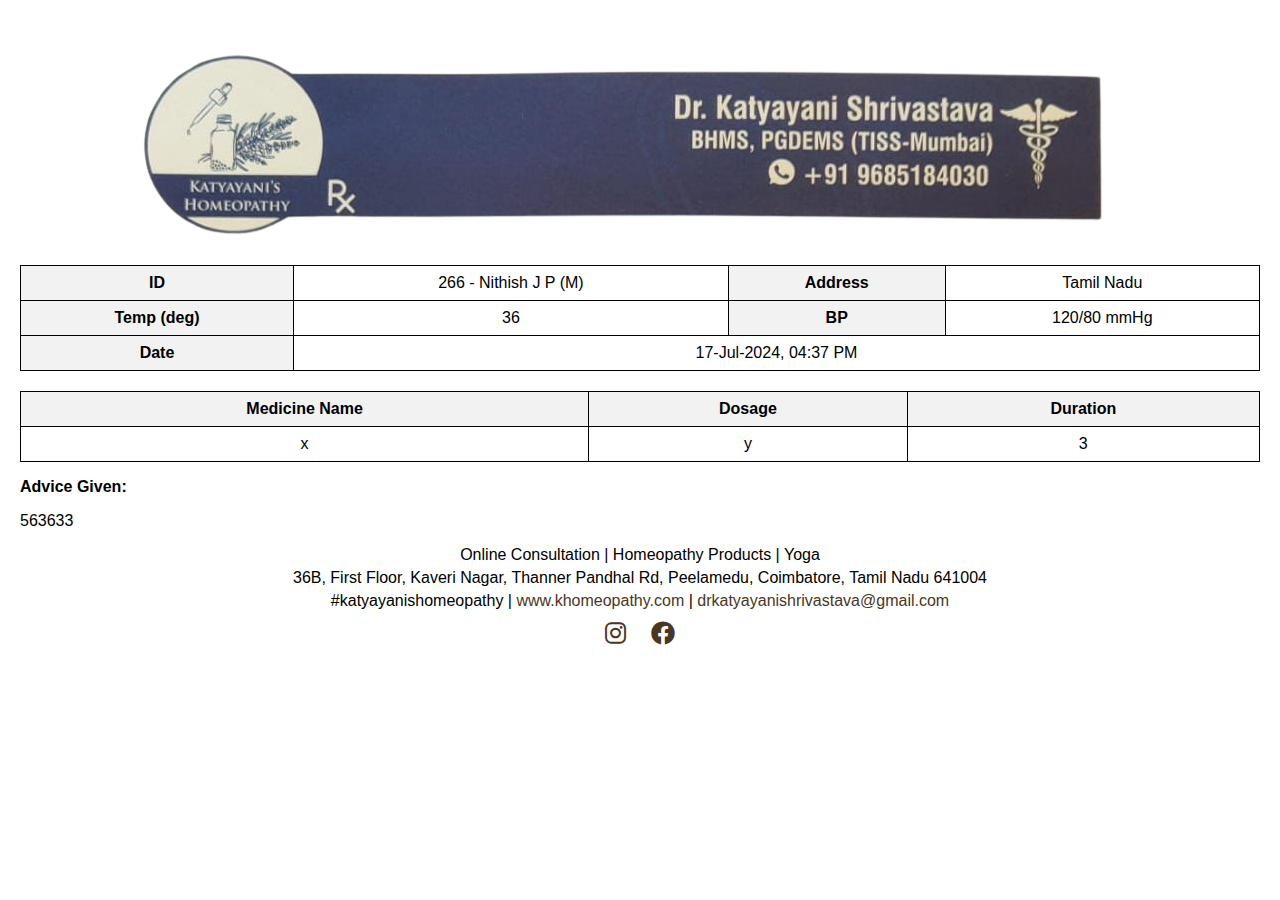
<file: prescription.html>
<!DOCTYPE html>
<html lang="en">
<head>
    <meta charset="UTF-8">
    <title>Prescription</title>
    <style>
        body {
            font-family: Arial, sans-serif;
            margin: 20px;
        }
        .header, .footer {
            text-align: center;
            margin-bottom: 20px;
        }
        .details, .medicines {
            width: 100%;
            margin: 0 auto;
            border-collapse: collapse;
        }
        .details th, .details td, .medicines th, .medicines td {
            border: 1px solid black;
            padding: 8px;
            text-align: center;
        }
        .details th, .medicines th {
            background-color: #f2f2f2;
        }
        .medicines {
            margin-top: 20px;
        }
        .footer p {
            margin: 5px 0;
        }
        .footer a {
            color: #4A3625;
            text-decoration: none;
        }
        .footer .social-icons {
            margin-top: 10px;
        }
        .footer .social-icons a {
            margin: 0 10px;
            color: #4A3625;
            font-size: 1.5em;
        }
    </style>
    <link rel="stylesheet" href="https://cdnjs.cloudflare.com/ajax/libs/font-awesome/6.0.0-beta3/css/all.min.css">
</head>
<body>
    <div class="header">
        <img src="static/images/header.png" alt="Header Image">
    </div>
    <table class="details">
        <tr>
            <th>ID</th>
            <td>266 - Nithish J P (M)</td>
            <th>Address</th>
            <td>Tamil Nadu</td>
        </tr>
        <tr>
            <th>Temp (deg)</th>
            <td>36</td>
            <th>BP</th>
            <td>120/80 mmHg</td>
        </tr>
        <tr>
            <th>Date</th>
            <td colspan="3">17-Jul-2024, 04:37 PM</td>
        </tr>
    </table>
    <table class="medicines">
        <tr>
            <th>Medicine Name</th>
            <th>Dosage</th>
            <th>Duration</th>
        </tr>
        
        <tr>
            <td>x</td>
            <td>y</td>
            <td>3</td>
        </tr>
        
    </table>
    <p><strong>Advice Given:</strong></p>
    <p>563633</p>
    <div class="footer">
        <p>Online Consultation | Homeopathy Products | Yoga</p>
        <p>36B, First Floor, Kaveri Nagar, Thanner Pandhal Rd, Peelamedu, Coimbatore, Tamil Nadu 641004</p>
        <p>#katyayanishomeopathy | <a href="http://www.khomeopathy.com" target="_blank">www.khomeopathy.com</a> | <a href="mailto:drkatyayanishrivastava@gmail.com">drkatyayanishrivastava@gmail.com</a></p>
        <div class="social-icons">
            <a href="https://instagram.com" target="_blank"><i class="fab fa-instagram"></i></a>
            <a href="https://facebook.com" target="_blank"><i class="fab fa-facebook"></i></a>
        </div>
    </div>
</body>
</html>
</file>
